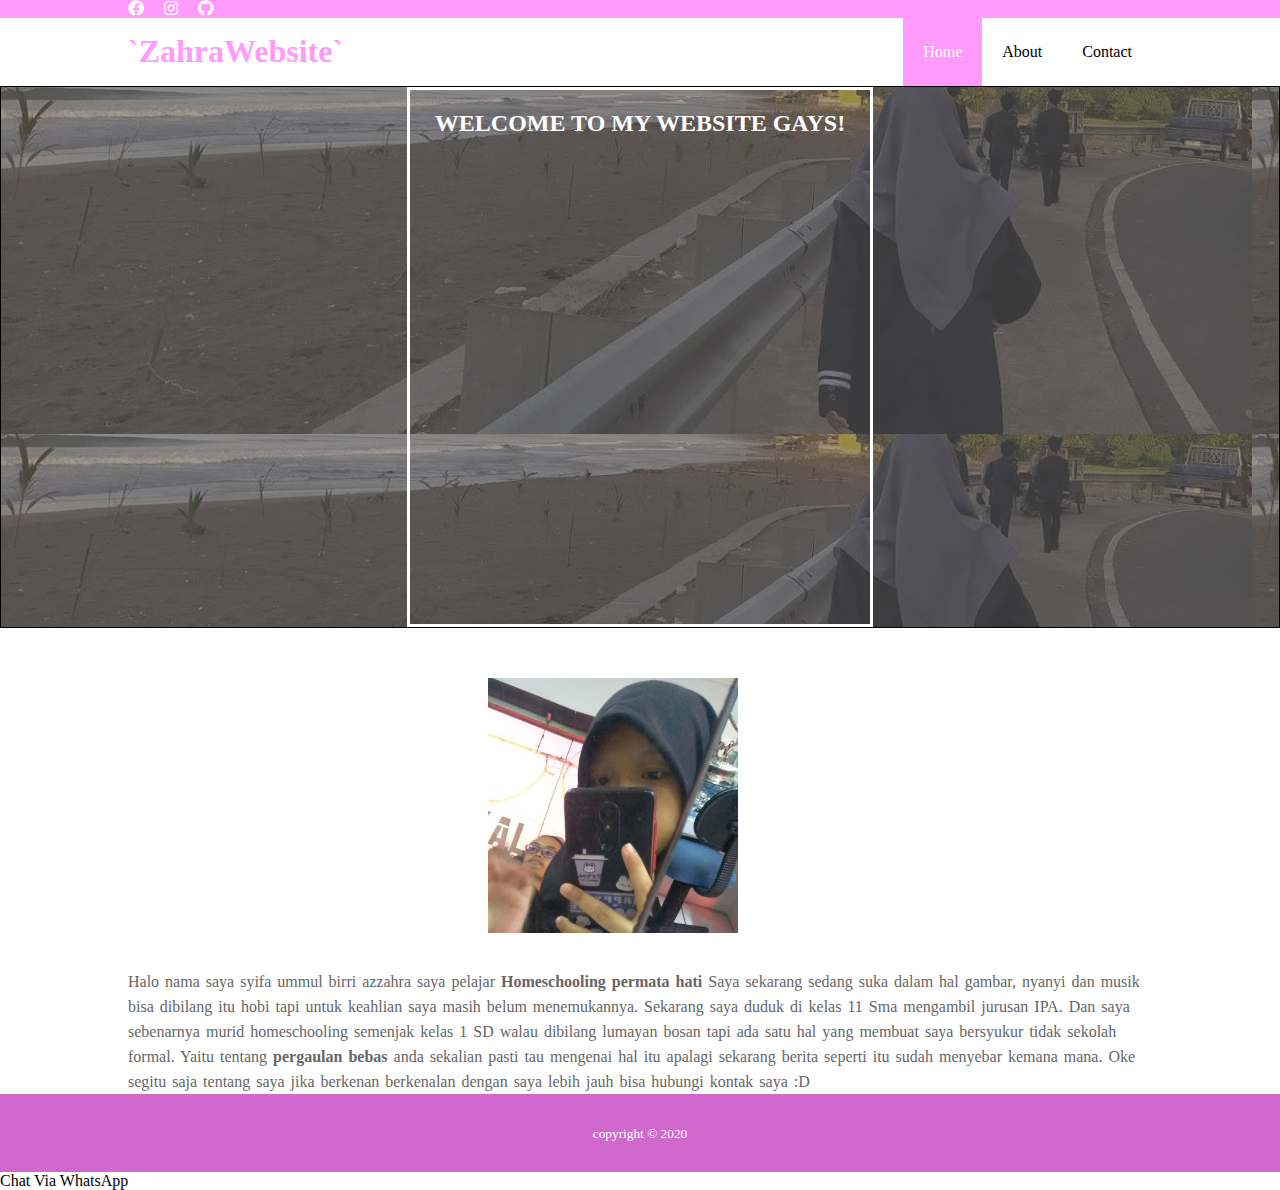
<file: index.html>
<!DOCTYPE html>
<html>
<head>
	<meta charset="utf-8">
	<meta name="viewport" content="width=device-width, initial-scale=1">
	<title>ZahraWebsite</title>
	<link rel="stylesheet" type="text/css" href="css/style.css">
	<link rel="stylesheet" type="text/css" href="https://cdnjs.cloudflare.com/ajax/libs/font-awesome/5.13.0/css/all.min.css">

</head>
<body>

		<!--header-->
		<div class="medsos">
			<div class="container">
				<ul>
					<li><a href="https://www.facebook.com/Syifa.Azzahra2067/" class="fab fa-facebook"></a><li>
					<li><a href="https://www.instagram.com/zahra._raz/" class="fab fa-instagram"></a><li>
					<li><a href="https://github.com/RazyKai0" class="fab fa-github"></a><li>	
				</ul>
		</div>
	</div>
	<header>
		<div class="container">
			<h1><a href="index.html">`ZahraWebsite`</a></h1>
			<ul>
				<li class="active"><a href="index.html">Home</a><li>
				<li><a href="about.html">About</a><li>
				<li><a href="contact.html">Contact</a><li>
			</ul>
		</div>
	</header>

	<!-- banner -->
	<section class="banner">
		<h2>WELCOME TO MY WEBSITE GAYS!</h2>
	</section>
	<!-- about -->
	<section class="about">
		<div class="container">
			<img class="container-picture" src="img/profi.jpg">
			<h3>~ABOUT ME~</h3>
			<p>Halo nama saya syifa ummul birri azzahra saya pelajar<strong> Homeschooling permata hati </strong> Saya sekarang sedang suka dalam hal gambar, nyanyi dan musik bisa dibilang itu hobi tapi untuk keahlian saya masih belum menemukannya. Sekarang saya duduk di kelas 11 Sma mengambil jurusan IPA. Dan saya sebenarnya murid homeschooling semenjak kelas 1 SD walau dibilang lumayan bosan tapi ada satu hal yang membuat saya bersyukur tidak sekolah formal. Yaitu tentang <strong>pergaulan bebas </strong> anda sekalian pasti tau mengenai hal itu apalagi sekarang berita seperti itu sudah menyebar kemana mana. Oke segitu saja tentang saya jika berkenan berkenalan dengan saya lebih jauh bisa hubungi kontak saya :D</p>
		</div>
	</section>

	<!-- footer -->
	<footer>
		<div class="container">
			<small>copyright &copy; 2020</small>
		</div>
	</footer>


	<!-- contact -->
	<a href="https://wa.me/08992486200?text=Saya ingin berkenalan dengan anda">Chat Via WhatsApp</a>


</body>
</html>
</file>
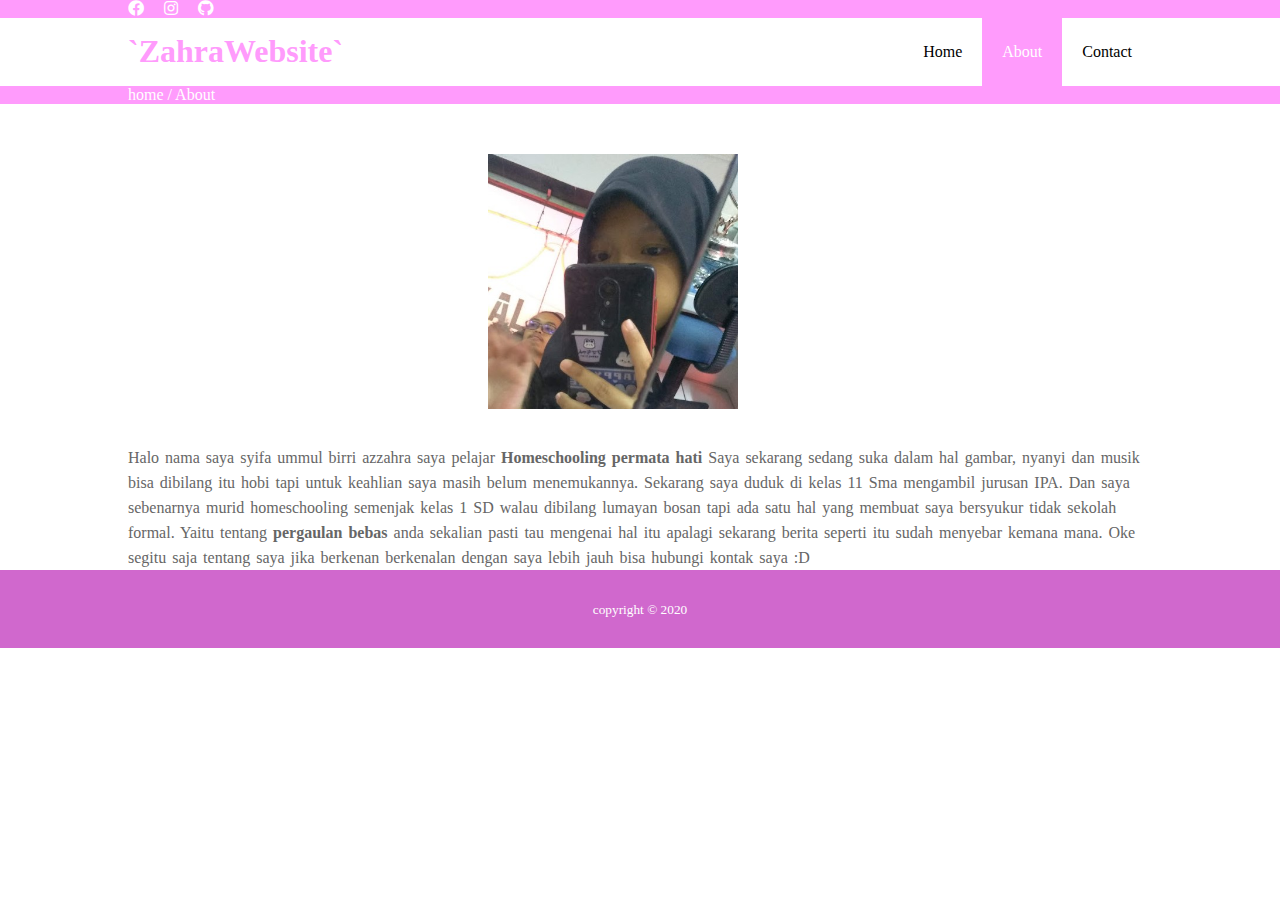
<file: about.html>
<!DOCTYPE html>
<html>
<head>
	<meta charset="utf-8">
	<meta name="viewport" content="width=device-width, initial-scale=1">
	<title>ZahraWebsite</title>
	<link rel="stylesheet" type="text/css" href="css/style.css">
	<link rel="stylesheet" type="text/css" href="https://cdnjs.cloudflare.com/ajax/libs/font-awesome/5.13.0/css/all.min.css">

</head>
<body>

		<!--header-->
		<div class="medsos">
			<div class="container">
				<ul>
					<li><a href="https://www.facebook.com/Syifa.Azzahra2067/" class="fab fa-facebook"></a><li>
					<li><a href="https://www.instagram.com/zahra._raz/" class="fab fa-instagram"></a><li>
					<li><a href="https://github.com/RazyKai0" class="fab fa-github"></a><li>	
				</ul>
		</div>
	</div>
	<header>
		<div class="container">
			<h1><a href="index.html">`ZahraWebsite`</a></h1>
			<ul>
				<li><a href="index.html">Home</a><li>
				<li class="active"><a href="about.html">About</a><li>
				<li><a href="contact.html">Contact</a><li>
			</ul>
		</div>
	</header>

	<!-- label -->
	<section class="label">
		<div class="container">
			<p>home / About</p>
		</div>
	</section>

	<!-- about -->
	<section class="about">
		<div class="container">
			<img class="container-picture" src="img/profi.jpg">
			<h3>~ABOUT ME~</h3>
			<p>Halo nama saya syifa ummul birri azzahra saya pelajar<strong> Homeschooling permata hati </strong> Saya sekarang sedang suka dalam hal gambar, nyanyi dan musik bisa dibilang itu hobi tapi untuk keahlian saya masih belum menemukannya. Sekarang saya duduk di kelas 11 Sma mengambil jurusan IPA. Dan saya sebenarnya murid homeschooling semenjak kelas 1 SD walau dibilang lumayan bosan tapi ada satu hal yang membuat saya bersyukur tidak sekolah formal. Yaitu tentang <strong>pergaulan bebas </strong> anda sekalian pasti tau mengenai hal itu apalagi sekarang berita seperti itu sudah menyebar kemana mana. Oke segitu saja tentang saya jika berkenan berkenalan dengan saya lebih jauh bisa hubungi kontak saya :D</p>
		</div>
	</section>

	<!-- footer -->
	<footer>
		<div class="container">
			<small>copyright &copy; 2020</small>
		</div>
	</footer>

</body>
</html>
</file>
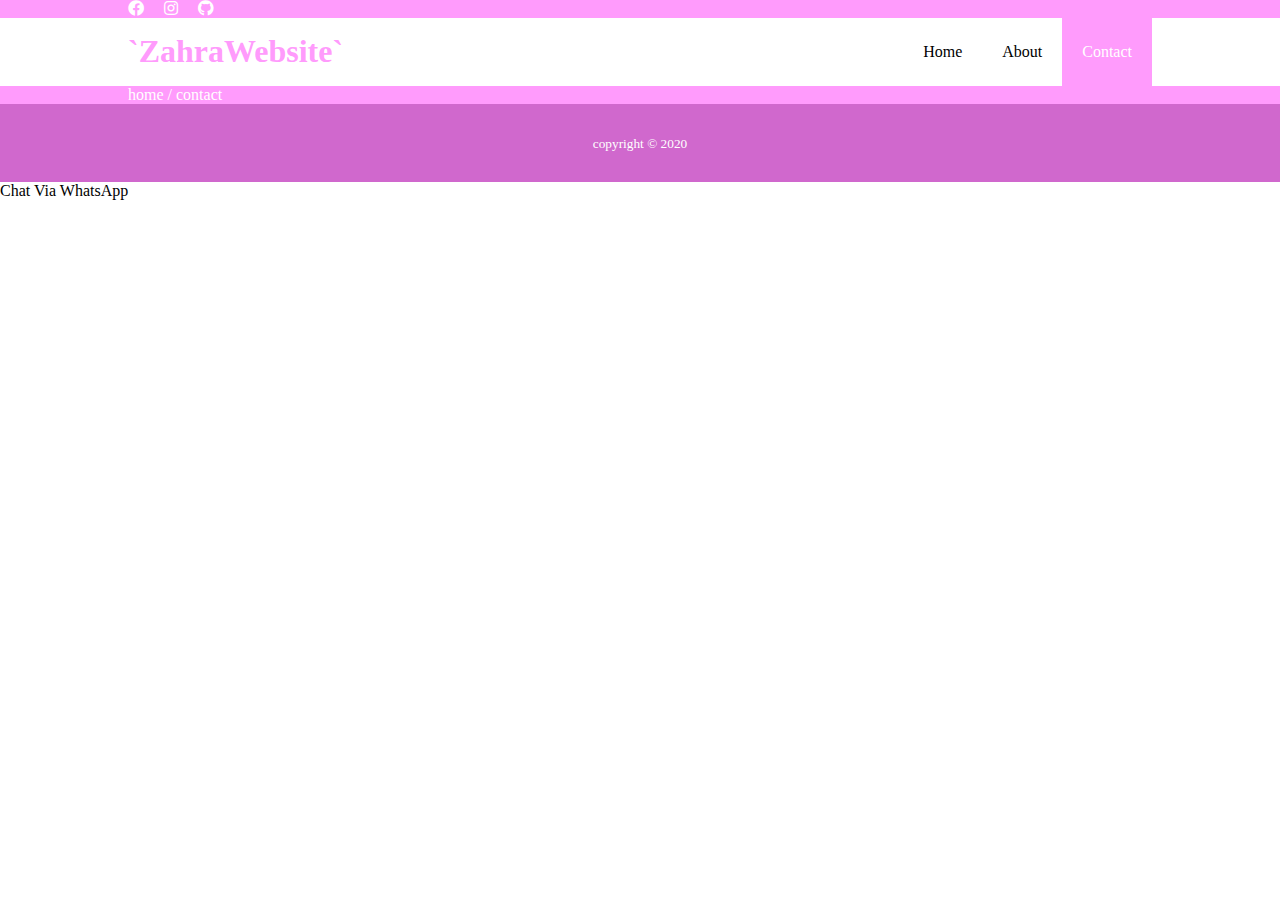
<file: contact.html>
<!DOCTYPE html>
<html>
<head>
	<meta charset="utf-8">
	<meta name="viewport" content="width=device-width, initial-scale=1">
	<title>ZahraWebsite</title>
	<link rel="stylesheet" type="text/css" href="css/style.css">
	<link rel="stylesheet" type="text/css" href="https://cdnjs.cloudflare.com/ajax/libs/font-awesome/5.13.0/css/all.min.css">

</head>
<body>

		<!--header-->
		<div class="medsos">
			<div class="container">
				<ul>
					<li><a href="https://www.facebook.com/Syifa.Azzahra2067/" class="fab fa-facebook"></a><li>
					<li><a href="https://www.instagram.com/zahra._raz/" class="fab fa-instagram"></a><li>
					<li><a href="https://github.com/RazyKai0" class="fab fa-github"></a><li>	
				</ul>
		</div>
	</div>
	<header>
		<div class="container">
			<h1><a href="index.html">`ZahraWebsite`</a></h1>
			<ul>
				<li><a href="index.html">Home</a><li>
				<li><a href="about.html">About</a><li>
				<li class="active"><a href="contact.html">Contact</a><li>
			</ul>
		</div>
	</header>

	<!-- label -->
	<section class="label">
		<div class="container">
			<p>home / contact</p>
		</div>
	</section>

	<!-- footer -->
	<footer>
		<div class="container">
			<small>copyright &copy; 2020</small>
		</div>
	</footer>

	<!-- contact -->
	<a href="https://wa.me/08992486200?text=Saya ingin berkenalan dengan anda">Chat Via WhatsApp</a>

</body>
</html>
</file>
<file: css/style.css>
*{
	padding:0;
	margin:0;
	font-family: copperplate;
}
* {
	color: inherit;
	text-decoration: none;
}
.medsos {
	padding: :5px 0;
	background-color: #FF9BFC;
}
.medsos ul li {
	display: inline-block;
	color: #fff;
	margin-right: 10px;
}
.container {
	width: 80%;
	margin: 0 auto;
}
.container:after {
	content: '';
	display: block;
	clear: both;
}
header {
}
header h1 { 
	float: left;
	padding:15px 0;
	color: #FF9BFC;
}
header ul {
	float: right;
}
header ul li {
	display: inline-block;
}
header ul li a {
	padding:25px 20px;
	display: inline-block;
}
header ul li a:hover {
	background-color: #FF9BFC;
	color: #fff;
}
.active {
	background-color: #FF9BFC;
	color: #fff;
}
.banner {
	height: 60vh;
	border: 1px solid;
	background-image: url('../img/banner1.jpg');
	position: relative;
	display: flex;
	justify-content: center;
	align-content: center;
}
.banner:after {
	content: '';
	display: block;
	position: absolute;
	top: 0;
	left: 0;
	right: 0;
	bottom: 0;
	background-color: rgba(95, 95, 95, .6);
}
.banner h2 {
	color: #fff;
	z-index: 1;
	padding: 20px 25px;
	border: 3px solid #ffff;
}
.section {
	padding: 50px 0;
}
section h3 {
	text-align: center;
	padding: 20px 0;
	color: #FF9BFC;
	margin-bottom: 20px;
}
.about p {
	color: #666;
	word-spacing: 2px;
	line-height: 25px;
}
footer {
	padding: 30px 0;
	background-color: #D068CD;
	color: #fff;
	text-align: center;
}
.label {
	background-color: #FF9BFC;
	color: #fff;
}
.container-picture {
	width: 250px;
    height: auto;
    position: relative;
    left: 360px;  
    top: 50px
}
.contact:after {
	content: '';
	display: block;
	position: relative;
	top: 0;
	left: 0;
	right: 0;
	bottom: 0;
	background-color: rgba(200, 71, 196, .6);
}
</file>
